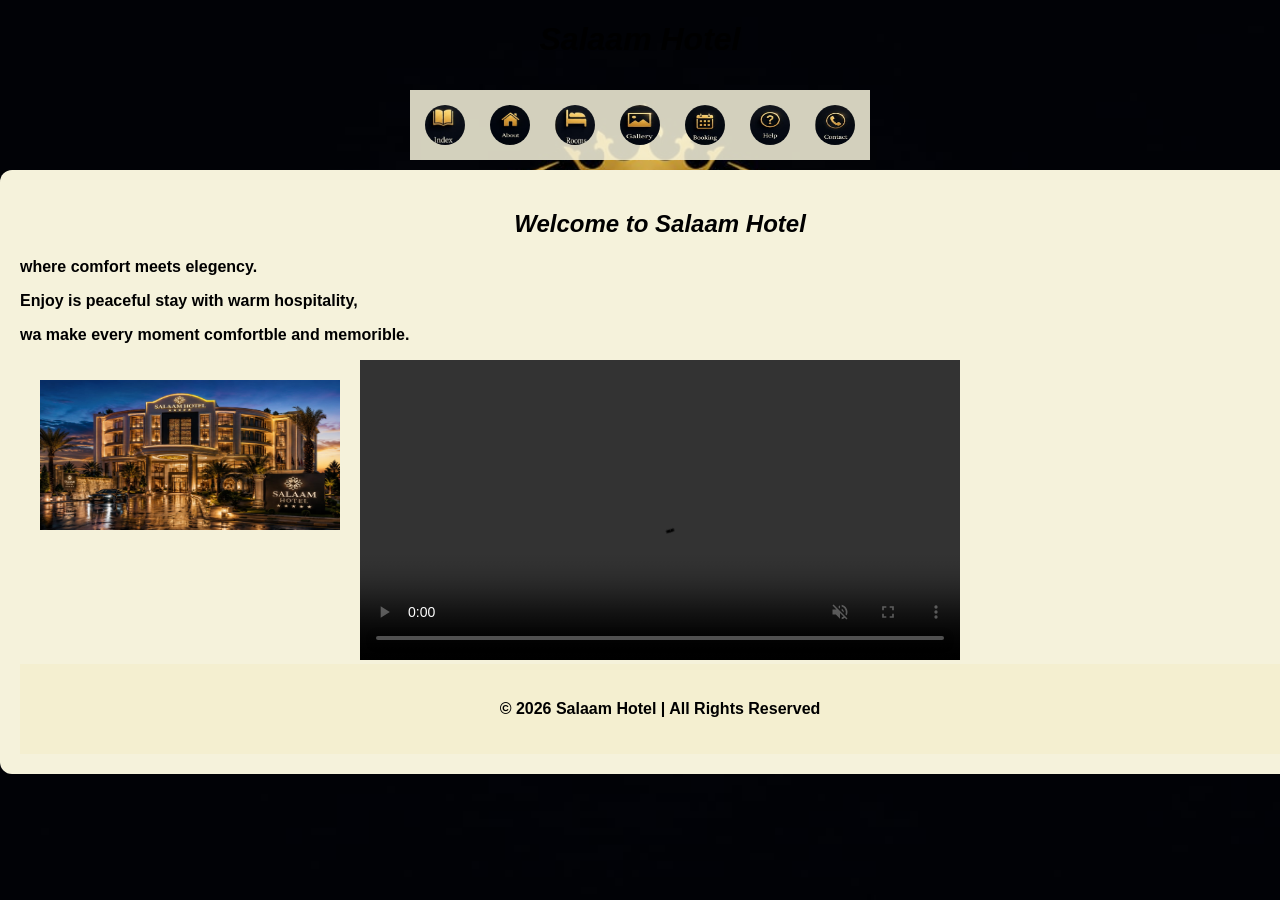
<file: index.html>
<!DOCTYPE html>
<html lang="en">
<head>
    <meta charset="UTF-8">
    <meta name="viewport" content="width=device-width, initial-scale=1.0">
    <title>Salaam Hotel | Home</title>
    <link rel="stylesheet" href="css.styl/style.css">
</head>
<body>
    <h1> Salaam Hotel</h1>
    <header>
        <nav>
                <a href="index.html"> <img src="images/index.jpeg" alt=""></a>
                <a href="about.html"><img src="images/about.jpeg" alt=""></a>
                <a href="rooms.html"> <img src="images/rooms.jpeg" alt=""></a>
                <a href="gellery.html"><img src="images/gallary.jpeg" alt=""></a>
                <a href="booking.html"> <img src="images/booking.jpeg" alt=""></a>
                <a href="help.html"> <img src="images/help.jpeg" alt=""></a>
                <a href="contect.html"> <img src="images/contect.jpeg" alt=""></a>
            
        </nav>
    </header>

    <main>
        <section class="hero">
            <h1>Welcome to Salaam Hotel</h1>
            <p>where comfort meets elegency.</p>
            <p> Enjoy is peaceful stay with warm hospitality,</p>
            <p>wa make every moment comfortble and memorible.</p>
        </section>
        <div class="front-hotel"><img src="images/front of hotel.jpeg " alt="" width=""></div>
        <video width="600" controls autoplay muted height="300">
    <source src="vedio/vedio.mp4" type="video/mp4">
</video>
    <footer>
        <p>&copy; 2026 Salaam Hotel | All Rights Reserved</p>
    </footer>

</body>
</html>
</file>
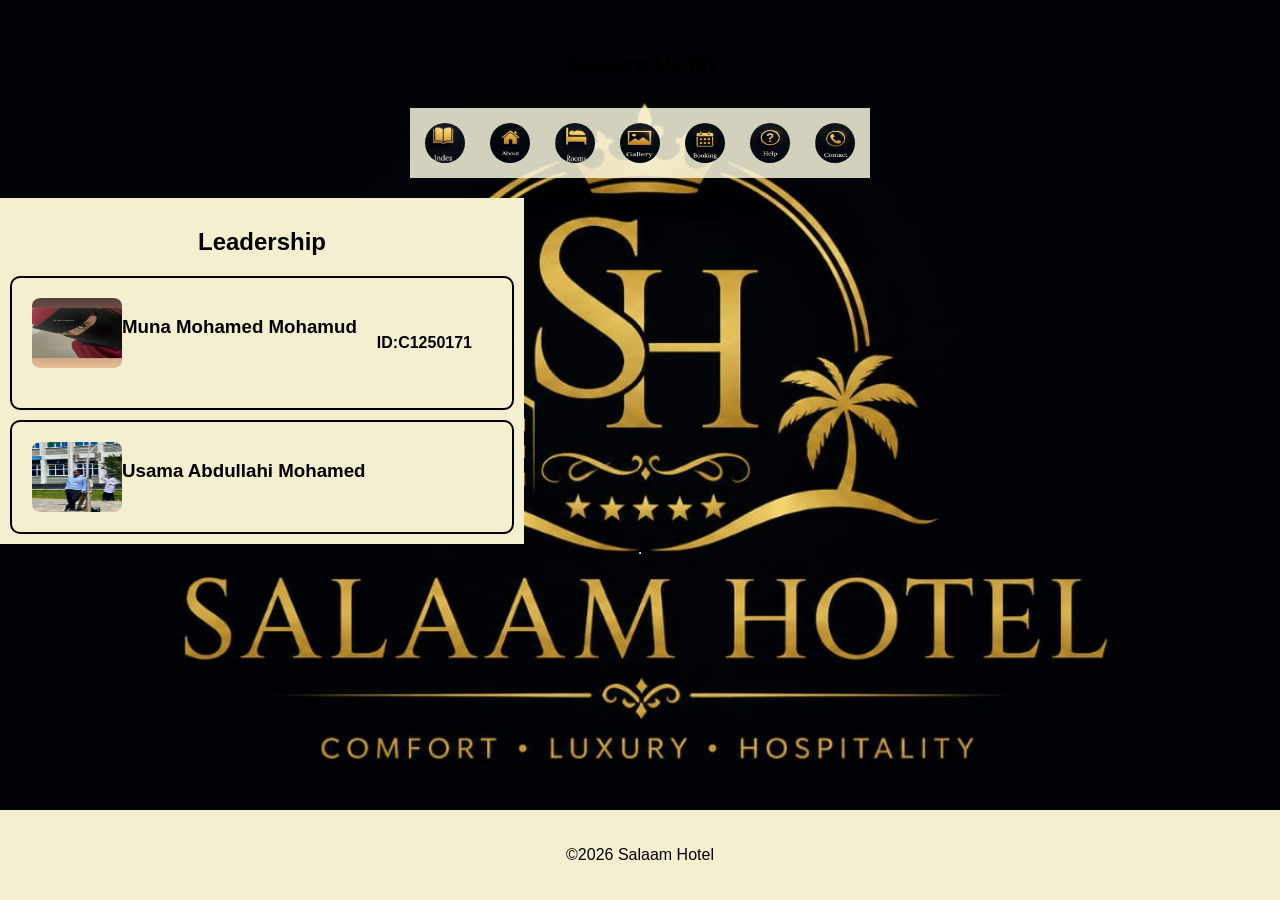
<file: about.html>
<!DOCTYPE html>
<html lang="en">
<head>
    <meta charset="UTF-8">
    <meta name="viewport" content="width=device-width, initial-scale=1.0">
    <title>About</title>
     <link rel="stylesheet" href="css.styl/style.css">
</head>
<body>
<header>
    <div class="logo">
        <h2>Salaam Hotel</h2>
    </div>
 <nav>
                <a href="index.html"> <img src="images/index.jpeg" alt=""></a>
                <a href="about.html"><img src="images/about.jpeg" alt=""></a>
                <a href="rooms.html"> <img src="images/rooms.jpeg" alt=""></a>
                <a href="gellery.html"><img src="images/gallary.jpeg" alt=""></a>
                <a href="booking.html"> <img src="images/booking.jpeg" alt=""></a>
                <a href="help.html"> <img src="images/help.jpeg" alt=""></a>
                <a href="contect.html"> <img src="images/contect.jpeg" alt=""></a>
            
        </nav>
    
</header>
</header>
    <section class="team">
        <h2>Leadership</h2>
        <div class="members">
        <div class="member">
            <img src="images/leader.jpeg" alt="">
            <h3>Muna Mohamed Mohamud</h3>
            <p class="ID">ID:C1250171</p></div>
            
            <div class="member">
                <img src="images/lalaa.jpeg" alt="">
                <h3>Usama Abdullahi Mohamed</h3>
                </div>
            </div>
            
        </div>
    </section>
    <hr>
    <footer>
        <p>&copy;2026 Salaam Hotel</p>
    </footer>
</body>
</html>
</file>
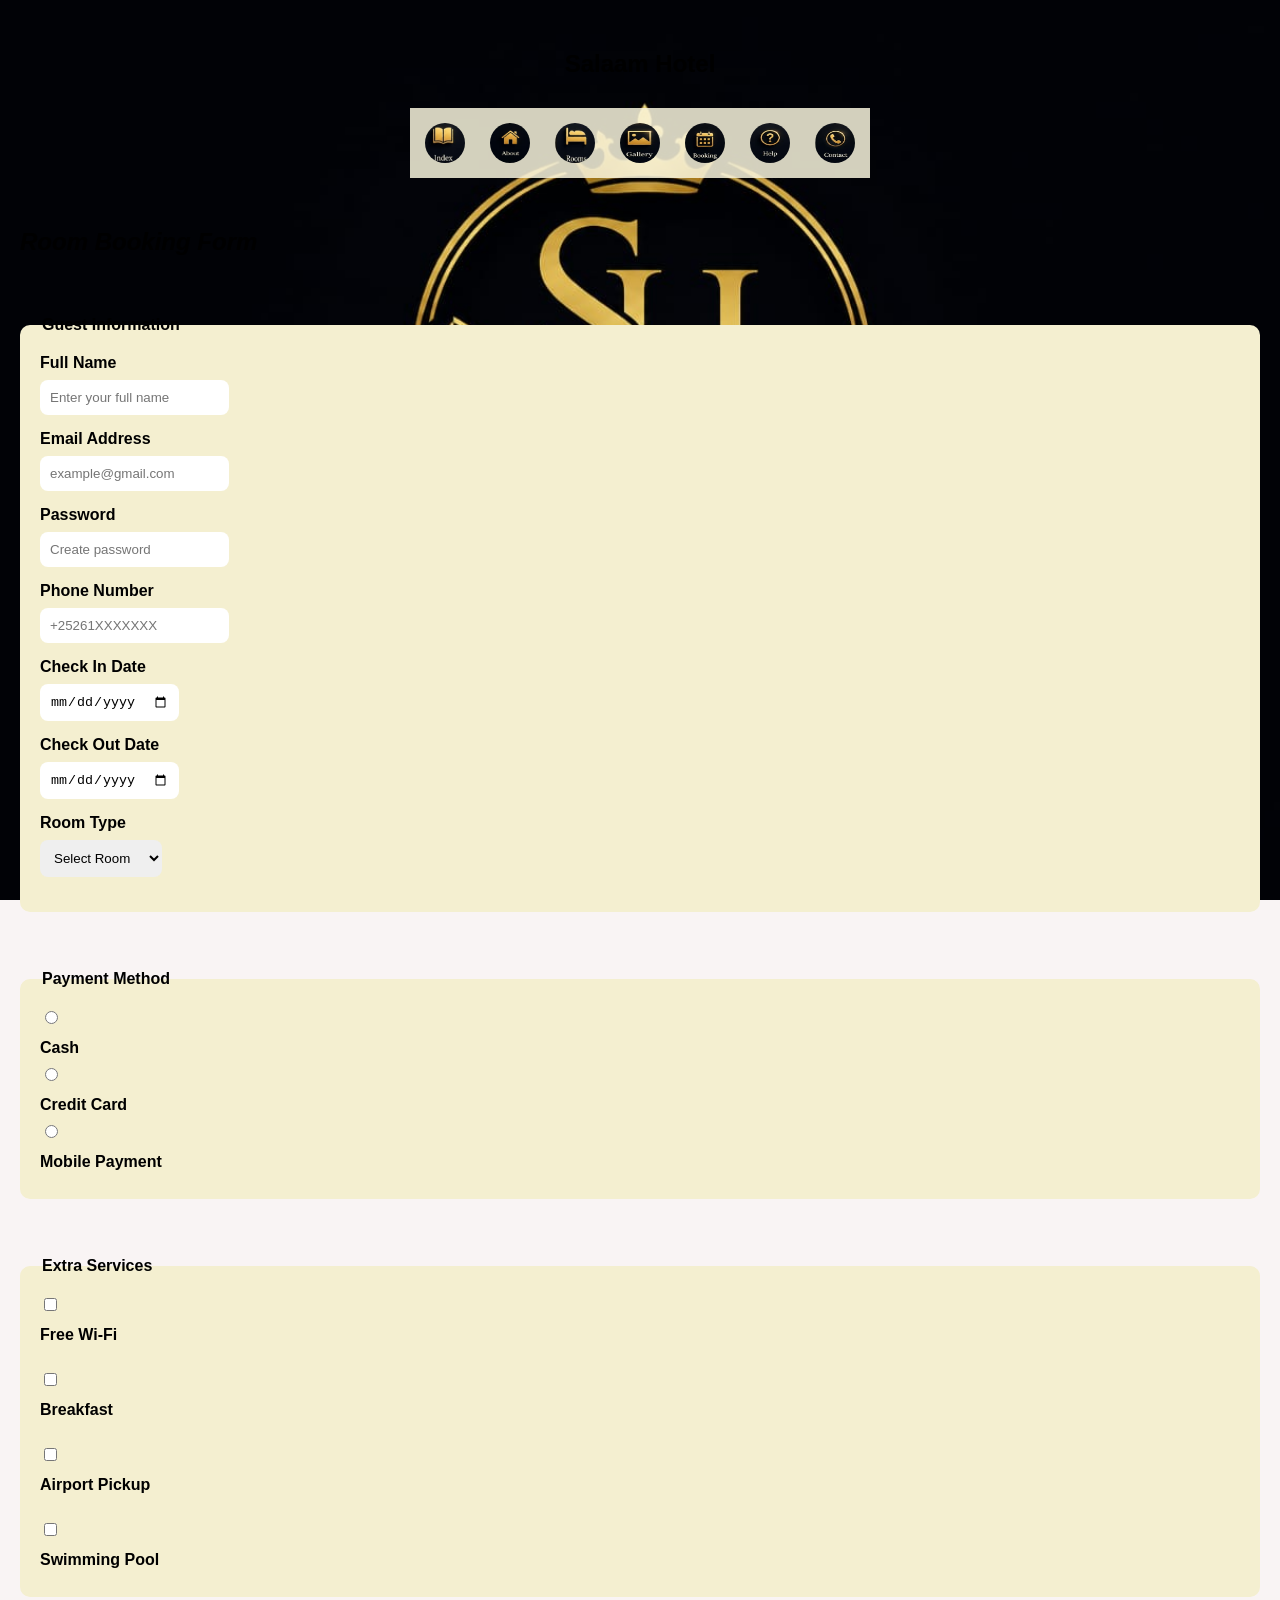
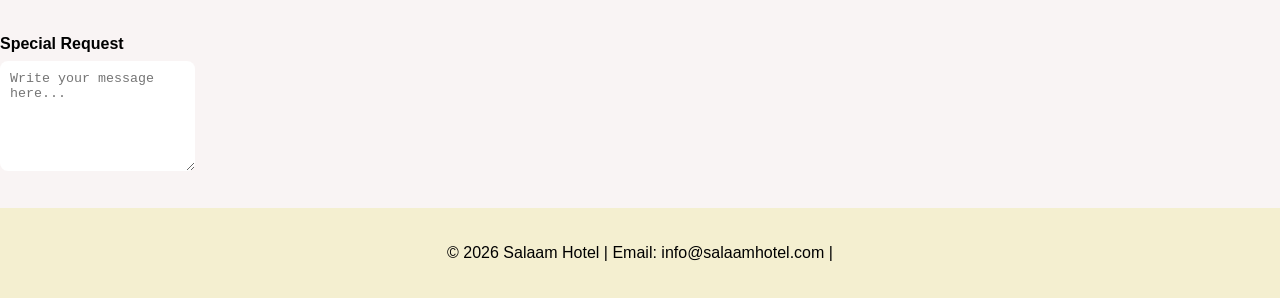
<file: booking.html>
<!DOCTYPE html>
<html lang="en">
<head>
    <meta charset="UTF-8">
    <meta name="viewport" content="width=device-width, initial-scale=1.0">
    <title>Booking | Salaam Hotel</title>
    <link rel="stylesheet" href="css.styl/style.css">
</head>
<body>

<header>
    <div class="logo
    ">
        <h2>Salaam Hotel</h2>
    </div>
 <nav>
                <a href="index.html"> <img src="images/index.jpeg" alt=""></a>
                <a href="about.html"><img src="images/about.jpeg" alt=""></a>
                <a href="rooms.html"> <img src="images/rooms.jpeg" alt=""></a>
                <a href="gellery.html"><img src="images/gallary.jpeg" alt=""></a>
                <a href="booking.html"> <img src="images/booking.jpeg" alt=""></a>
                <a href="help.html"> <img src="images/help.jpeg" alt=""></a>
                <a href="contect.html"> <img src="images/contect.jpeg" alt=""></a>
            
        </nav>

</header>

<section class="booking">

<h1>Room Booking Form</h1>
</section>

<form action="#" method="post">

<fieldset>

<legend>Guest Information</legend>

<label for="name">Full Name</label>
<input type="text" id="name" name="name"
placeholder="Enter your full name"
required minlength="3">

<label for="email">Email Address</label>
<input type="email" id="email" name="email"
placeholder="example@gmail.com"
required>

<label for="password">Password</label>
<input type="password" id="password" name="password"
placeholder="Create password"
required minlength="6">

<label for="phone">Phone Number</label>
<input type="text" id="phone" name="phone"
placeholder="+25261XXXXXXX"
required>

<label for="checkin">Check In Date</label>
<input type="date" id="checkin" name="checkin" required>

<label for="checkout">Check Out Date</label>
<input type="date" id="checkout" name="checkout" required>

<label for="room">Room Type</label>

<select id="room" name="room">

<option>Select Room</option>
<option>Single Room</option>
<option>Double Room</option>
<option>Deluxe Room</option>
<option>Luxury Suite</option>

</select>

</fieldset>

<br>

<fieldset>

<legend>Payment Method</legend>

<input type="radio" id="cash" name="payment">
<label for="cash">Cash</label>

<input type="radio" id="card" name="payment">
<label for="card">Credit Card</label>

<input type="radio" id="mobile" name="payment">
<label for="mobile">Mobile Payment</label>

</fieldset>

<br>

<fieldset>

<legend>Extra Services</legend>

<input type="checkbox" id="wifi">
<label for="wifi">Free Wi-Fi</label><br>

<input type="checkbox" id="breakfast">
<label for="breakfast">Breakfast</label><br>

<input type="checkbox" id="airport">
<label for="airport">Airport Pickup</label><br>

<input type="checkbox" id="pool">
<label for="pool">Swimming Pool</label>

</fieldset>

<br>

<label for="message">Special Request</label>

<textarea id="message"
rows="6"
placeholder="Write your message here..."></textarea>

<br><br>

</form>

</section>

<footer>

<p>
© 2026 Salaam Hotel | Email: info@salaamhotel.com |
</p>

</footer>

</body>
</html>
</file>
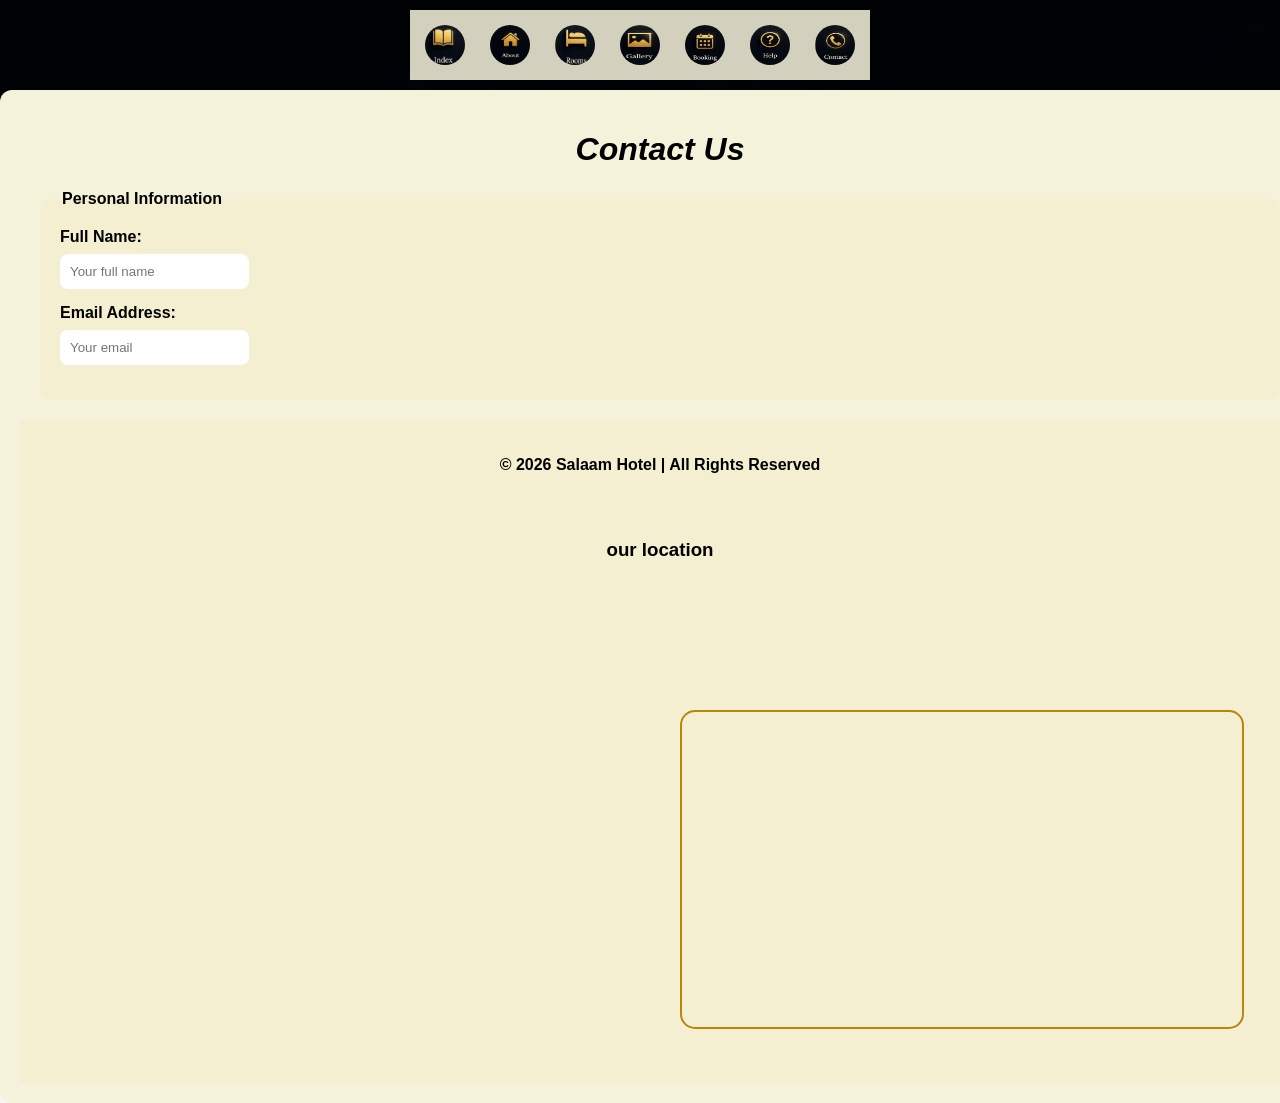
<file: contect.html>
<!DOCTYPE html>
<html lang="en">
<head>
    <meta charset="UTF-8">
    <title>Contact Us - Salaam Hotel</title>
    <link rel="stylesheet" href="css.styl/style.css">
</head>
<body>
<header>
    <nav>
                <a href="index.html"> <img src="images/index.jpeg" alt=""></a>
                <a href="about.html"><img src="images/about.jpeg" alt=""></a>
                <a href="rooms.html"> <img src="images/rooms.jpeg" alt=""></a>
                <a href="gellery.html"><img src="images/gallary.jpeg" alt=""></a>
                <a href="booking.html"> <img src="images/booking.jpeg" alt=""></a>
                <a href="help.html"> <img src="images/help.jpeg" alt=""></a>
                <a href="contect.html"> <img src="images/contect.jpeg" alt=""></a>
            
        </nav>
</header>
    <main>
        <h1>Contact Us</h1>
        
        <form>
            <fieldset>
                <legend>Personal Information</legend>
                <label for="name">Full Name:</label>
                <input type="text" id="name" name="name" required placeholder="Your full name">
                
                <label for="email">Email Address:</label>
                <input type="email" id="email" name="email" required placeholder="Your email">
            </fieldset>
        </form>
<footer>
        <p>&copy; 2026 Salaam Hotel | All Rights Reserved</p>
        <section class="map-container">
            <h3> our location</h3>
            <iframe src="https://www.google.com/maps/embed?pb=!1m18!1m12!1m3!1d3987.2857458474!2d45.345396473488755!3d2.041574158965207!2m3!1f0!2f0!3f0!3m2!1i1024!2i768!4f13.1!3m3!1m2!1s0x3d5843e3627df1f9%3A0x4bbd59aa939f2727!2sHayat%20Market%20Boondheere!5e0!3m2!1sen!2sso!4v1783100491885!5m2!1sen!2sso" width="600" height="450" style="border:0;" allowfullscreen="" loading="lazy" referrerpolicy="strict-origin-when-cross-origin"></iframe>
        <iframe width="560" height="315" src="https://www.youtube.com/embed/W_Dyh2hv7Ts?si=uL0xlPtod8M-SgMN" title="YouTube video player" frameborder="0" allow="accelerometer; autoplay; clipboard-write; encrypted-media; gyroscope; picture-in-picture; web-share" referrerpolicy="strict-origin-when-cross-origin" allowfullscreen></iframe>
        </section>
    </footer>

</body>
</html>
</file>
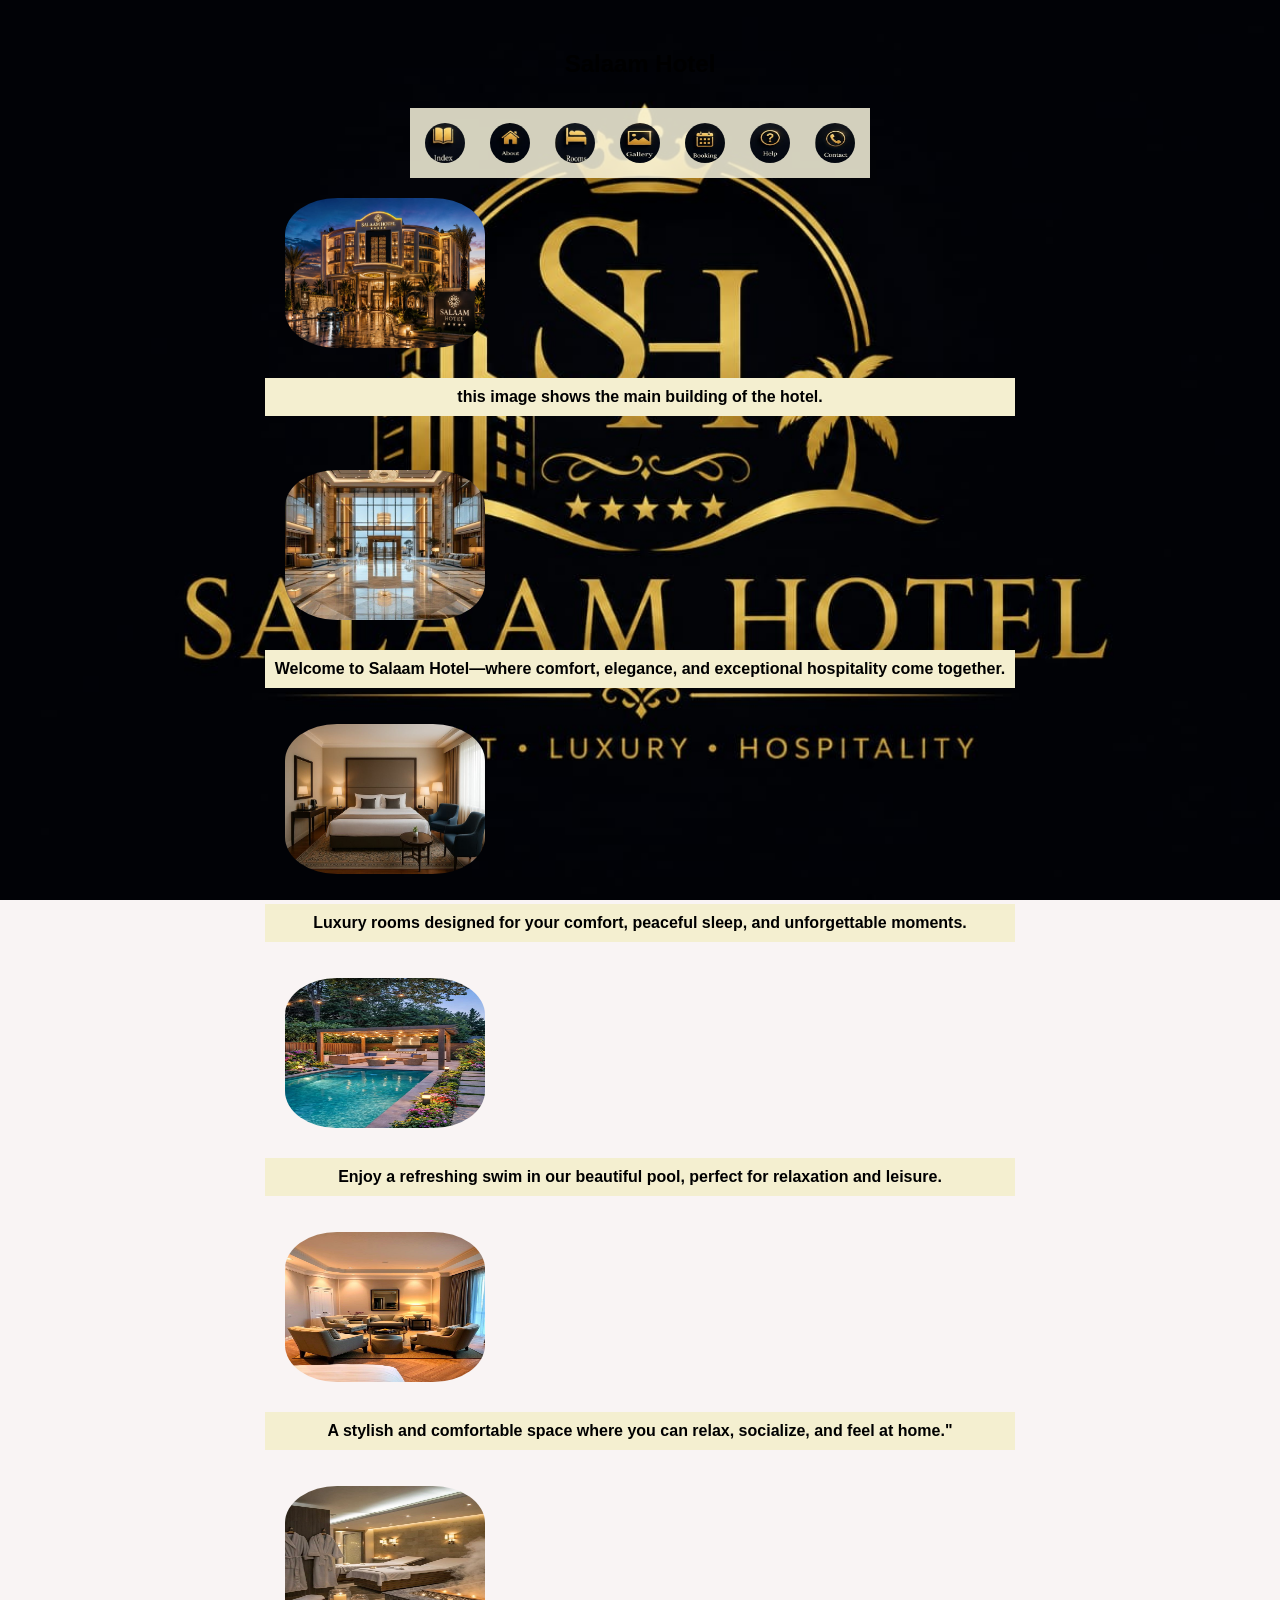
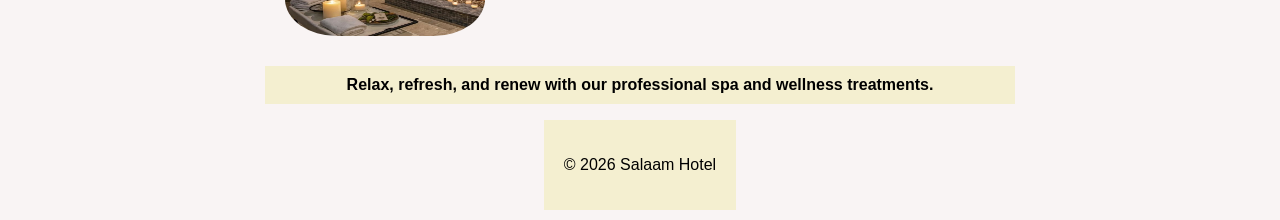
<file: gellery.html>
<!DOCTYPE html>
<html lang="en">
<head>
<meta charset="UTF-8">
<meta name="viewport" content="width=device-width, initial-scale=1.0">
<title>Gallery | Salaam Hotel</title>
<link rel="stylesheet" href="css.styl/style.css">
</head>

<body>

<header>

<div class="logo">
<h2>Salaam Hotel</h2>
</div>

 <nav>
                <a href="index.html"> <img src="images/index.jpeg" alt=""></a>
                <a href="about.html"><img src="images/about.jpeg" alt=""></a>
                <a href="rooms.html"> <img src="images/rooms.jpeg" alt=""></a>
                <a href="gellery.html"><img src="images/gallary.jpeg" alt=""></a>
                <a href="booking.html"> <img src="images/booking.jpeg" alt=""></a>
                <a href="help.html"> <img src="images/help.jpeg" alt=""></a>
                <a href="contect.html"> <img src="images/contect.jpeg" alt=""></a>
            
        </nav>

<div class="row-container">
<img src="images/front of hotel.jpeg" alt="fron of hotel">
<p class="text-content">this image shows the main building of the hotel.</p>/
<img src="images/welcome.jpeg" alt="Hotel Image 2">
<p class="text-content">Welcome to Salaam Hotel—where comfort, elegance, and exceptional hospitality come together.</p>

<img src="images/bed room.jpeg" alt="Hotel Image 3">
<p class="text-content">Luxury rooms designed for your comfort, peaceful sleep, and unforgettable moments.</p>

<img src="images/swiming pool.jpeg" alt="Hotel Image 4">
<p class="text-content">Enjoy a refreshing swim in our beautiful pool, perfect for relaxation and leisure.</p>

<img src="images/fadhi.jpeg" alt="Hotel Image 5">
<p class="text-content">A stylish and comfortable space where you can relax, socialize, and feel at home."</p>

<img src="images/spa&wellness.jpeg" alt="Hotel Image 6">
<p class="text-content">Relax, refresh, and renew with our professional spa and wellness treatments.</p>
</div>

</section>

<footer>

<p>© 2026 Salaam Hotel</p>

</footer>

</body>
</html>
</file>
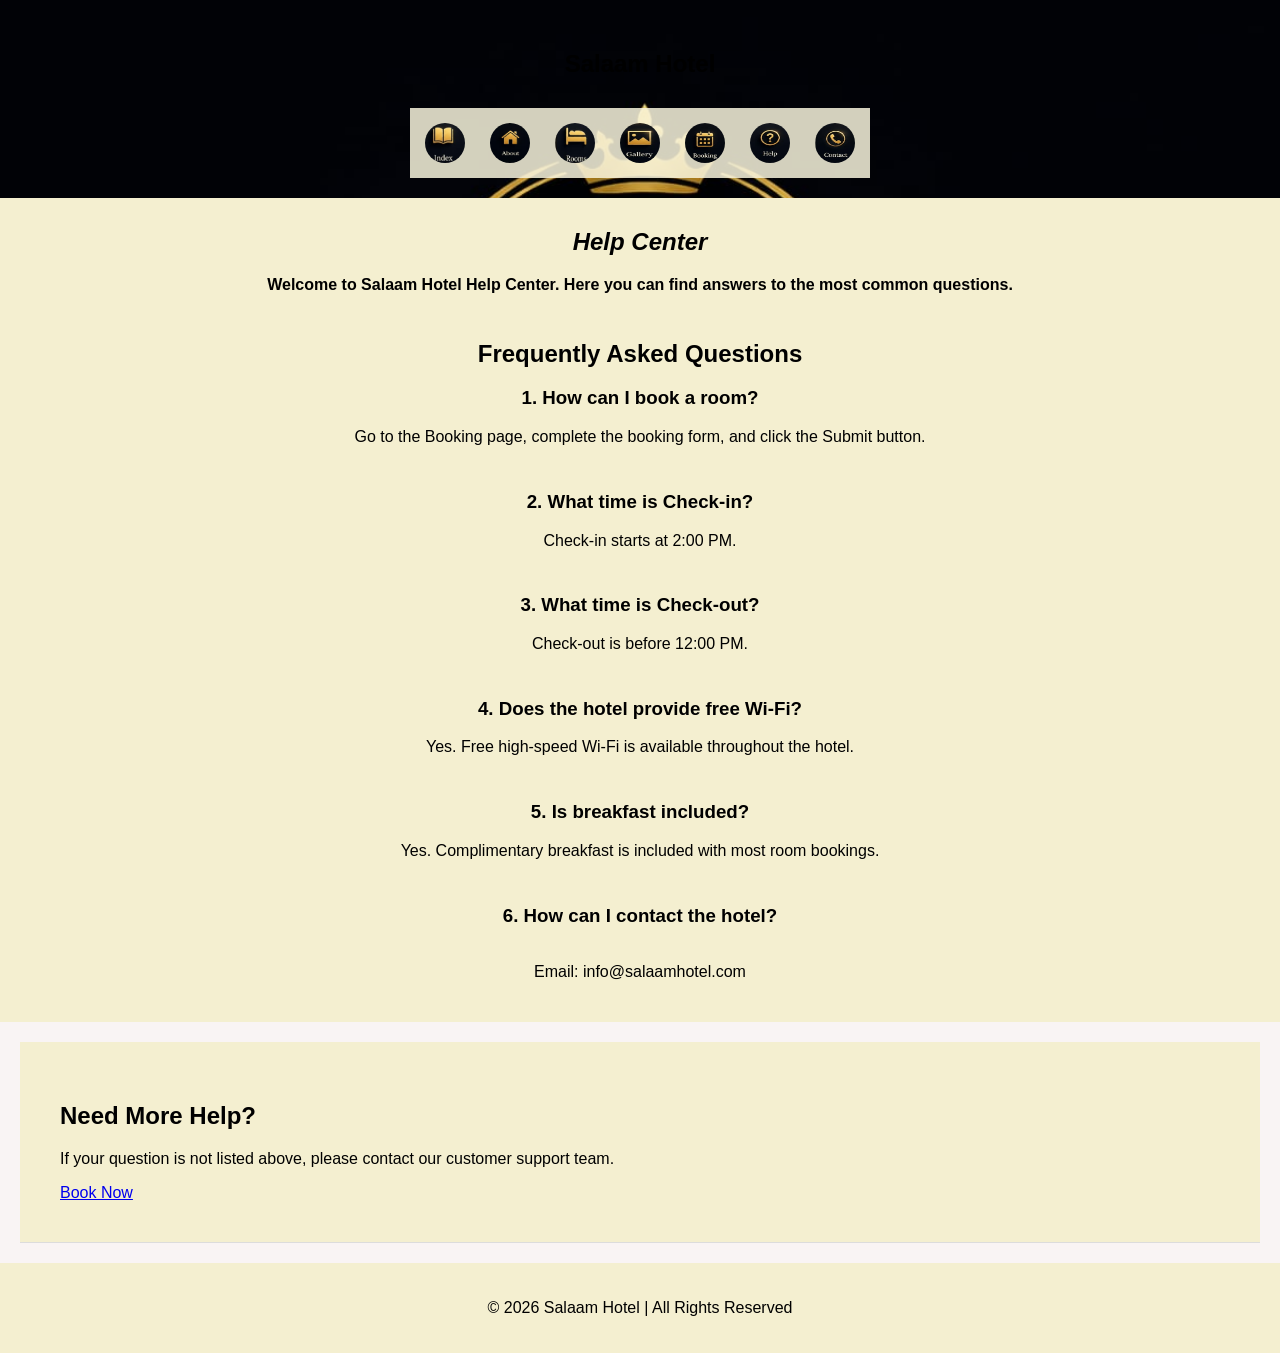
<file: help.html>
<!DOCTYPE html>
<html lang="en">
<head>
    <meta charset="UTF-8">
    <meta name="viewport" content="width=device-width, initial-scale=1.0">
    <title>Help | Salaam Hotel</title>
    <link rel="stylesheet" href="css.styl/style.css">
</head>
<body>

<header>
    <div class="logo">
        <h2>Salaam Hotel</h2>
    </div>
 <nav>
                <a href="index.html"> <img src="images/index.jpeg" alt=""></a>
                <a href="about.html"><img src="images/about.jpeg" alt=""></a>
                <a href="rooms.html"> <img src="images/rooms.jpeg" alt=""></a>
                <a href="gellery.html"><img src="images/gallary.jpeg" alt=""></a>
                <a href="booking.html"> <img src="images/booking.jpeg" alt=""></a>
                <a href="help.html"> <img src="images/help.jpeg" alt=""></a>
                <a href="contect.html"> <img src="images/contect.jpeg" alt=""></a>
            
        </nav>
    
</header>


<section class="help">

    <h1>Help Center</h1>

    <p>
        Welcome to Salaam Hotel Help Center. Here you can find answers to the most common questions.
    </p>

</section>

<section class="faq">

    <h2>Frequently Asked Questions</h2>

    <div class="question">
        <h3>1. How can I book a room?</h3>
        <p>Go to the Booking page, complete the booking form, and click the Submit button.</p>
    </div>

    <div class="question">
        <h3>2. What time is Check-in?</h3>
        <p>Check-in starts at 2:00 PM.</p>
    </div>

    <div class="question">
        <h3>3. What time is Check-out?</h3>
        <p>Check-out is before 12:00 PM.</p>
    </div>

    <div class="question">
        <h3>4. Does the hotel provide free Wi-Fi?</h3>
        <p>Yes. Free high-speed Wi-Fi is available throughout the hotel.</p>
    </div>

    <div class="question">
        <h3>5. Is breakfast included?</h3>
        <p>Yes. Complimentary breakfast is included with most room bookings.</p>
    </div>

    <div class="question">
        <h3>6. How can I contact the hotel?</h3>
        <p>
            <br>
            Email: info@salaamhotel.com
        </p>
    </div>

</section>

<section class="contact-help">

    <h2>Need More Help?</h2>

    <p>
        If your question is not listed above, please contact our customer support team.
    </p>

    <a href="booking.html" class="btn">Book Now</a>

</section>


<footer>

    <p>
        © 2026 Salaam Hotel | All Rights Reserved
    </p>

</footer>

</body>
</html>
</file>
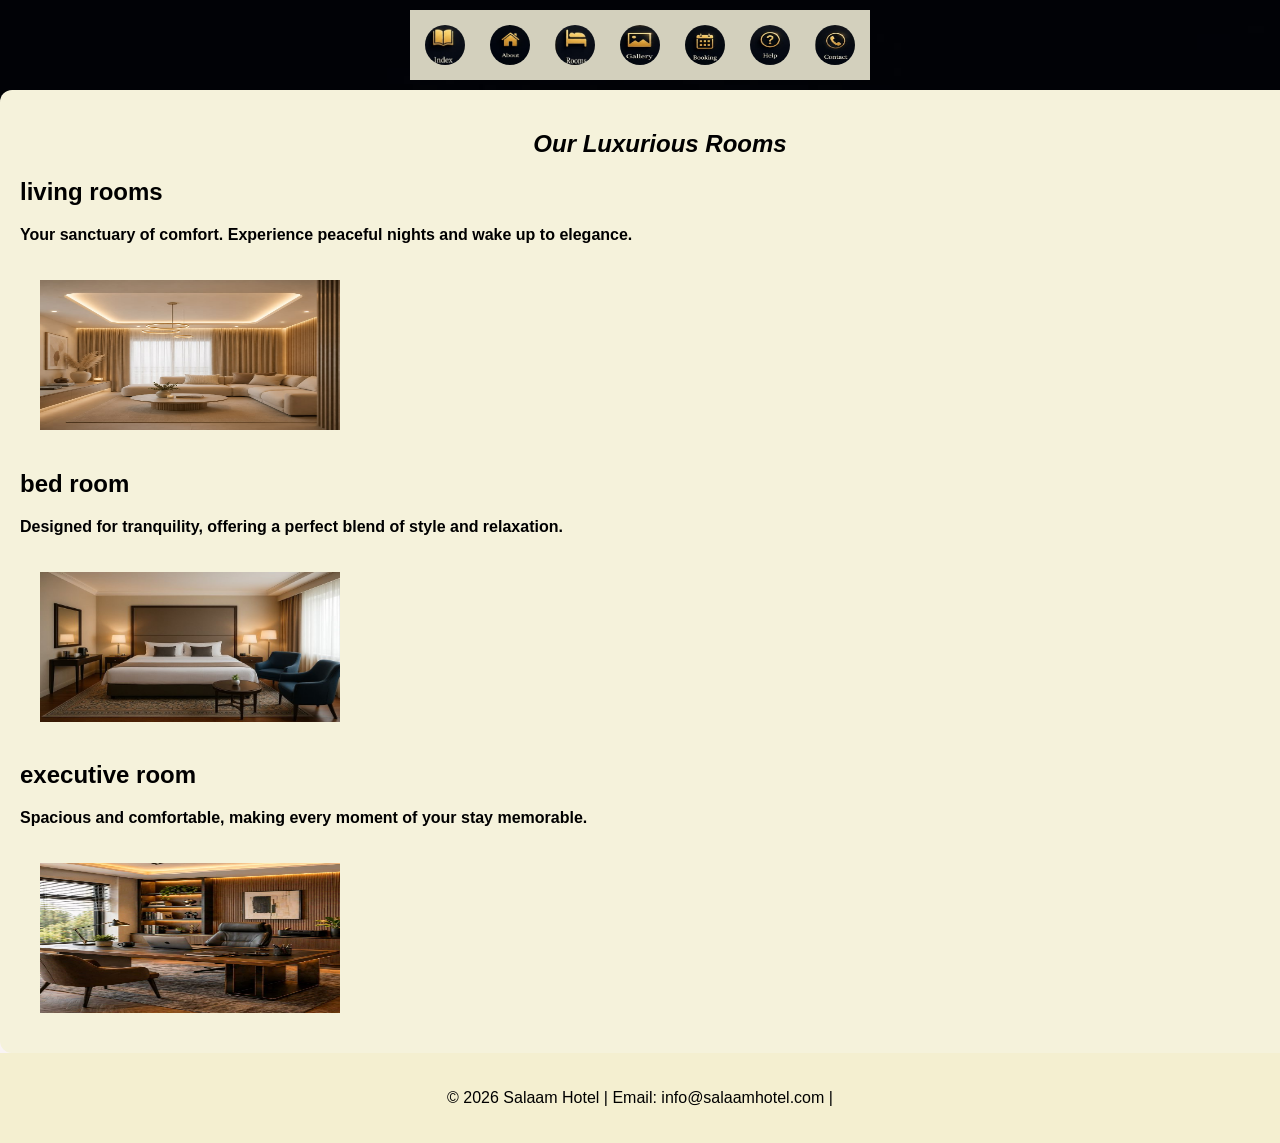
<file: rooms.html>
<!DOCTYPE html>
<html lang="en">
<head>
    <meta charset="UTF-8">
    <link rel="stylesheet" href="css.styl/style.css">
    <title>Rooms - Salaam Hotel</title>
</head>
<body>

    <header>
       <nav>
                <a href="index.html"> <img src="images/index.jpeg" alt=""></a>
                <a href="about.html"><img src="images/about.jpeg" alt=""></a>
                <a href="rooms.html"> <img src="images/rooms.jpeg" alt=""></a>
                <a href="gellery.html"><img src="images/gallary.jpeg" alt=""></a>
                <a href="booking.html"> <img src="images/booking.jpeg" alt=""></a>
                <a href="help.html"> <img src="images/help.jpeg" alt=""></a>
                <a href="contect.html"> <img src="images/contect.jpeg" alt=""></a>
            
        </nav>
    </header>

    <main>
        <section class="rooms">
            <h1>Our Luxurious Rooms</h1>
            
            <div class="room-card">
                <h2>living rooms</h2>
                <p>Your sanctuary of comfort. Experience peaceful nights and wake up to elegance.</p>
            </div>
            <div class="rooms">
                <img src="images/living room.jpeg" alt="">
            </div>
            <div class="room-card">
                <h2>bed room</h2>
                <p>Designed for tranquility, offering a perfect blend of style and relaxation.</p>
            </div>
            <div class="rooms"><img src="images/bed room.jpeg" alt=""></div>
            <div class="room-card">
                <h2>executive room</h2>
                <p>Spacious and comfortable, making every moment of your stay memorable.</p>
            </div>
            <div class="rooms"><img src="images/executive rooms.jpeg" alt=""></div>
        </section>
    </main>

    <footer>
        <p>&copy; 2026 Salaam Hotel | Email: info@salaamhotel.com | </p>
    </footer>

</body>
</html>
</file>
<file: css.styl/style.css>
:root {
    --primary-color: rgba(236, 220, 220, 0.301);
    --nav-bg: #fbf7dfd7;
    --text-color: #000000;
}

body {
    background-color: var(--primary-color);
    background-image: url("../images/logo.jpeg");
    background-size: cover;
    background-position: center;
    background-repeat: no-repeat;
    background-attachment: fixed;
    color: var(--text-color);
    margin: 0;
    padding: 0;
    font-family: Arial, sans-serif;
    display: flex;
    flex-direction: column;
    min-height: 100vh;
    margin: 0;
}
main{
    background-color: rgb(245, 242, 219);
    color: black;
    font-weight: bold;
    display: inline-block;
    border-radius: 12px;
    padding: 20px;
    width: 100%;
}


header {
    text-align: center;
    padding: 20px;
    align-items: center;
    display: flex;
    flex-direction: column;
    text-decoration: none;
    border-radius: 12px;
    padding: 10px;
    text-align: center;
}
.row-container img{
    display: flex;
    flex-wrap: wrap;
    padding: 20px;
    align-items: flex-start;
}
.row-container img{
    width: 200px;
    height: 150px;
    border-radius: 30%;
}
nav {
    display: flex !important;
    flex-direction: row !important;
    justify-content: center !important;
    gap: 25px;
    background-color: var(--nav-bg);
    padding: 15px;
}

nav a {
    text-decoration: none;
    border-radius: 12px;
    color: rgb(28, 28, 28);
    display: flex;
    flex-direction: column;
    align-items: center;
}

nav img {
    width: 40px;
    height: 40px;
    border-radius: 50%;

}

h1 {
    font-style: italic;
    text-align: center;
}

.name-box {
    background-color: rgb(254, 251, 230);
    display: inline-block;
    padding: 10px 20px;
    border-radius: 8px;
    font-weight: bold;
}

@media (max-width: 600px) {
    nav {
        flex-direction: column;
        gap: 10px;
    }
}
footer{
    background-color: #f4efd0;
    color: black;
margin-top: auto;
padding: 20px;
text-align: center;
}
label{
    display: block;
    margin-bottom: 8px;
    font-weight: bold;
}
input, textarea, select {
    width: 100;
    padding: 10px;
    margin-bottom: 15px;
    border: 2px;
    border-radius: 8px;
}
fieldset{
    border: 2px;
    border-radius: 10px;
    margin: 20px;
    padding: 20px;
    background-color: #f4efd0;
}
legend{
    font-weight: bold;
    color: black;
    padding: 0 10[px]; 
}
.contact-help{
    padding: 40px;
    margin: 20px;
    border-bottom: 1px solid gainsboro;
    background-color: #f4efd0;
}
.faq{
    color: black;
    text-align: center;
    background-color: #f4efd0;
}
    
     .question{
    background-color: #f4efd0;
    margin-top: 10px;
    margin-bottom: 15px;
    border-bottom: 1px;
    padding-bottom: 10px;
}
.help{
    background-color: #f4efd0;
    color: black;
    font-weight: bold;
    margin-top: 10px;
    text-align: center;
    padding: 10px;
}
.logo{
    color: black;
    font-weight: bold;
    margin-top: 10px;
    text-align: center;
    padding: 10px;
}
.about{
    background-color: #f4efd0;
    color: black;
    font-weight: bold;
    margin-top: 10px;
    text-align: center;
    padding: 10px;
}
.member{
    background-color: #f4efd0;
    color: black;
    font-weight: bold;
    margin-top: 10px;
    text-align: center;
    padding: 20px;
    border: 2px solid#000000;
    border-radius: 10px;
}
.team{
    background-color: #f4efd0;
    color: black;
    font-weight: bold;
    margin-top: 10px;
    text-align: center;
    padding: 10px;
    display: inline-block;
    width: fit-content;
    border: 10%;
}
.name{
       background-color: #f4efd0;
    color: black;
    font-weight: bold;
    margin-top: 10px;
    text-align: center;
    padding: 10px;
}
.text-content{
    background-color: #f4efd0;
    color: black;
    font-weight: bold;
    margin-top: 10px;
    text-align: center;
    padding: 10px;
}
.member{
     display: flex;
    flex-wrap: wrap;
    padding: 20px;
    align-items: flex-start;
}
.rooms img{
     display: flex;
    flex-wrap: wrap;
    padding: 20px;
    align-items: flex-start;
    width: 300px;
    height: 150px;
}
.front-hotel img{
     display: flex;
    flex-wrap: wrap;
    padding: 20px;
    align-items: flex-start;
    width: 300px;
    height: 150px;
    flex-direction: column-reverse;
    float: left;
    margin: px;
}
.front-hotel video{
       display: flex;
    flex-wrap: wrap;
    padding: 20px;
    align-items: flex-start;
    width: 700px;
    height: 300px;
    flex-direction: column-reverse;
}
.map-container{
    padding: 30px;
    
    text-align: center;
    border-radius: 10px;
}
.map-container iframe{
    border: 2px solid #b8860b;
    border-radius: 15px;
}
.map-container iframe{
    flex: 1;
    min-width: 100px
}
.phone.number{
    background-color: #b8860b;
    
}
.member img{
     width: 90px;
    height: 70px;
    border-radius: 10%;
}.ID{
    display: flex;
    flex-wrap: wrap;
    padding: 20px;
    align-items: flex-start;
}
.booking{
     display: flex;
    flex-wrap: wrap;
    padding: 20px;
    align-items: flex-start
     }
</file>
